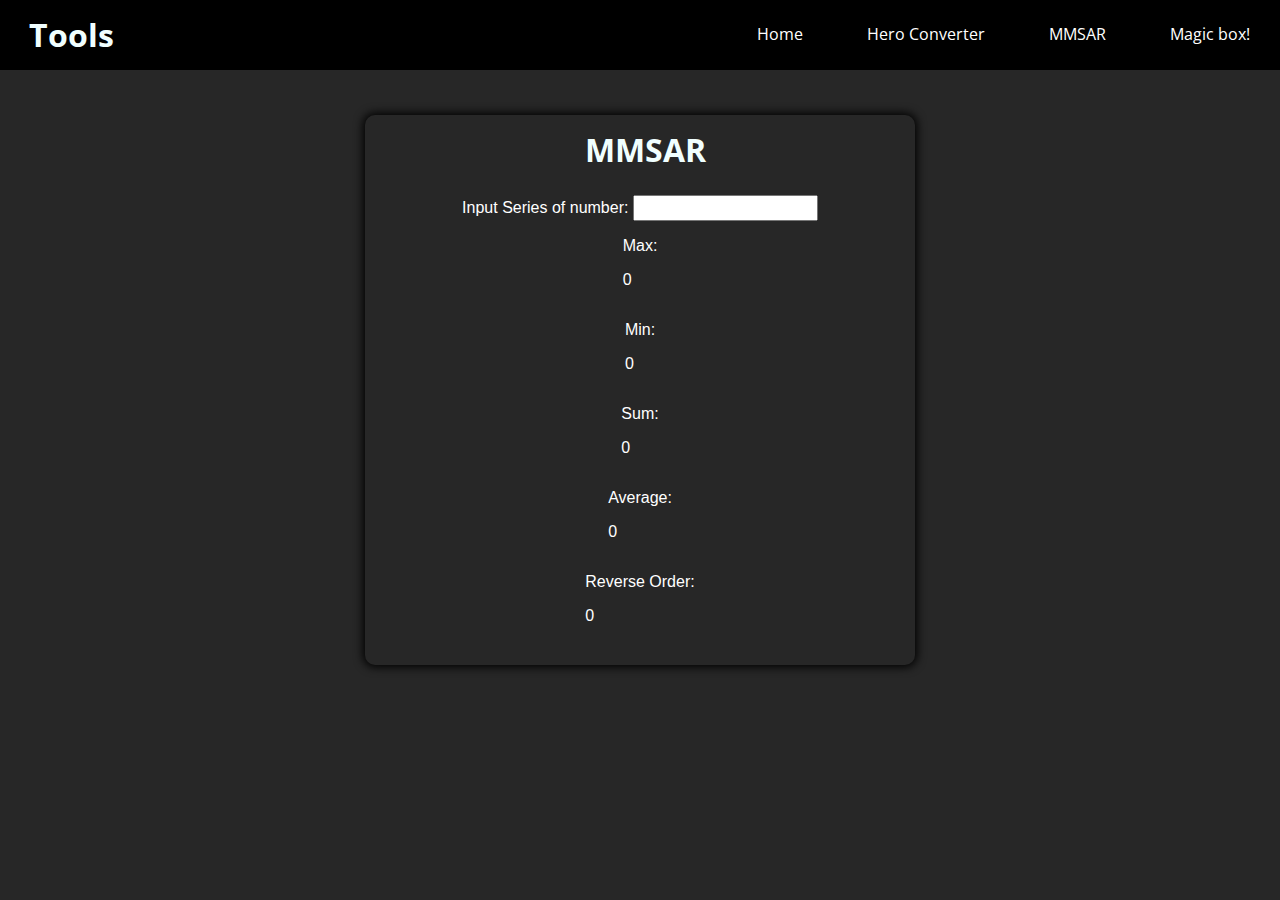
<file: mmsar.html>
<!DOCTYPE html>
<html>
  <head>
    <title>Home</title>
    <link rel="stylesheet" href="stylesheet.css" />
    <link
      href="https://fonts.googleapis.com/css2?family=Open+Sans&display=swap"
      rel="stylesheet"
    />
    <script src="mmsar.js" defer></script>
  </head>
  <body>
    <header>
      <h1>Tools</h1>
      <nav>
        <ul>
          <li><a href="index.html">Home</a></li>
          <li><a href="HeroConv.html">Hero Converter</a></li>
          <li><a href="mmsar.html">MMSAR</a></li>
          <li><a href="magic.html">Magic box!</a></li>
        </ul>
      </nav>
    </header>

    <main>
      <div class="container2">
        <h1>MMSAR</h1>

        <div>
          <label for="input" style="color: white;font-family:sans-serif">Input Series of number:
          </label>
          <input type="text" name="input" id="number" />
        </div>
        <div class="flex">
          <p>Max:</p>
          <p class="max">0</p>
        </div>
        <div class="flex">
          <p>Min:</p>
          <p class="min">0</p>
        </div>
        <div class="flex">
          <p>Sum:</p>
          <p class="sum">0</p>
        </div>
        <div class="flex">
          <p>Average:</p>
          <p class="average">0</p>
        </div>
        <div class="flex">
          <p>Reverse Order:</p>
          <p class="reverse">0</p>
        </div>
      </div>
    </main>
  </body>
</html>
</file>
<file: stylesheet.css>
body {
  margin: 0px;
  padding: 0px;
  background-color: rgb(39, 39, 39);
}

header {
  width: 100%;
  height: 70px;
  background-color: rgb(0, 0, 0);
}

h1 {
  position: absolute;
  padding: 3px;
  float: left;
  margin-left: 2%;
  margin-top: 10px;
  font-family: -apple-system, BlinkMacSystemFont, "Segoe UI", Roboto, Oxygen,
    Ubuntu, Cantarell, "Open Sans", "Helvetica Neue", sans-serif;
  color: azure;
}

span {
  color: black;
}

ul {
  width: auto;
  float: right;
  margin-top: 8px;
}

li {
  display: inline-block;
  padding: 15px 30px;
}

a {
  text-align: center;
  color: #ffffff;
  text-decoration: none;
  font-family: -apple-system, BlinkMacSystemFont, "Segoe UI", Roboto, Oxygen,
    Ubuntu, Cantarell, "Open Sans", "Helvetica Neue", sans-serif;
}

a:hover {
  color: aquamarine;
  text-shadow: 0px 0px 10px aquamarine;
  transition: 0.5s;
}

.quote {
  border: 3px solid white;
  justify-content: center;
  display: flex;
  flex: 1 0;
  color: #ffffff;
  border-radius: 10px;
  padding: 10px;
}

.border {
  width: 50%;
  margin: 0 auto;
  display: flex;
  flex-wrap: wrap;
  margin-top: 300px;
}

.btn {
  display: flex;
  justify-content: center;
  width: 100%;
}

.btn button {
  margin: 10px;
}
.red {
  border-color: blue;
  background-color: red;
  color: aquamarine;
  font-family: "Gill Sans", "Gill Sans MT", Calibri, "Trebuchet MS", sans-serif;
  font-size: 30px;
}

.green {
  border-color: yellow;
  background-color: green;
  color: white;
  font-family: "Segoe UI", Tahoma, Geneva, Verdana, sans-serif;
  font-size: 40px;
}

.blue {
  border-color: red;
  background-color: blue;
  color: burlywood;
  font-family: Impact, Haettenschweiler, "Arial Narrow Bold", sans-serif;
  font-size: 35px;
}

.violet {
  border-color: green;
  background-color: purple;
  color: gold;
  font-family: Verdana, Geneva, Tahoma, sans-serif;
  font-size: 32px;
}

.red1 {
  background-color: red;
  border-style: solid;
  border-color: blue;
  padding: 20px;
  padding-top: 10px;
  border-radius: 10px;
}

.blue1 {
  background-color: blue;
  border-style: solid;
  border-color: red;
  padding: 20px;
  padding-top: 10px;
  border-radius: 10px;
}

.green1 {
  background-color: green;
  border-style: solid;
  border-color: gold;
  padding: 20px;
  padding-top: 10px;
  border-radius: 10px;
}

.violet1 {
  background-color: purple;
  border-style: solid;
  border-color: green;
  padding: 20px;
  padding-top: 10px;
  border-radius: 10px;
}

.conv {
  width: 400px;
  height: 200px;
  position: absolute;
  top: 50%;
  left: 50%;
  transform: translate(-50%, -50%);
  box-shadow: 0px 0px 10px 2px rgb(0, 0, 0);
  border-radius: 10px;
}

input {
  height: 20px;
  margin-top: 80px;
  text-align: center;
}

#input {
  margin-left: 15px;
}

#inputType,
#resultType {
  width: 160px;
  margin-left: 29px;
  margin-top: 10px;
}

#resultType {
  margin-left: 18px;
}

.container {
  margin-top: 25%;
  display: flex;
  flex-direction: column;
  align-items: center;
  background-color: rgb(39, 39, 39);
  box-shadow: 0px 0px 10px 2px rgb(0, 0, 0);
  width: 550px;
  height: 400px;
  position: absolute;
  left: 50%;
  transform: translate(-50%, -50%);
  border-radius: 10px;
}

#inputbox {
  width: 400px;
  height: 200px;
  margin-top: 100px;
  border: none;
  outline: none;
  border-radius: 10px;
  padding: 10px;
}

.button__wrapper {
  margin-top: 20px;
}

.flex {
  color: white;
  font-family:sans-serif;
}

.container2 {
  margin-top: 25%;
  display: flex;
  flex-direction: column;
  align-items: center;
  background-color: rgb(39, 39, 39);
  box-shadow: 0px 0px 10px 2px rgb(0, 0, 0);
  width: 550px;
  height: 550px;
  position: absolute;
  left: 50%;
  transform: translate(-50%, -50%);
  border-radius: 10px;
}
</file>
